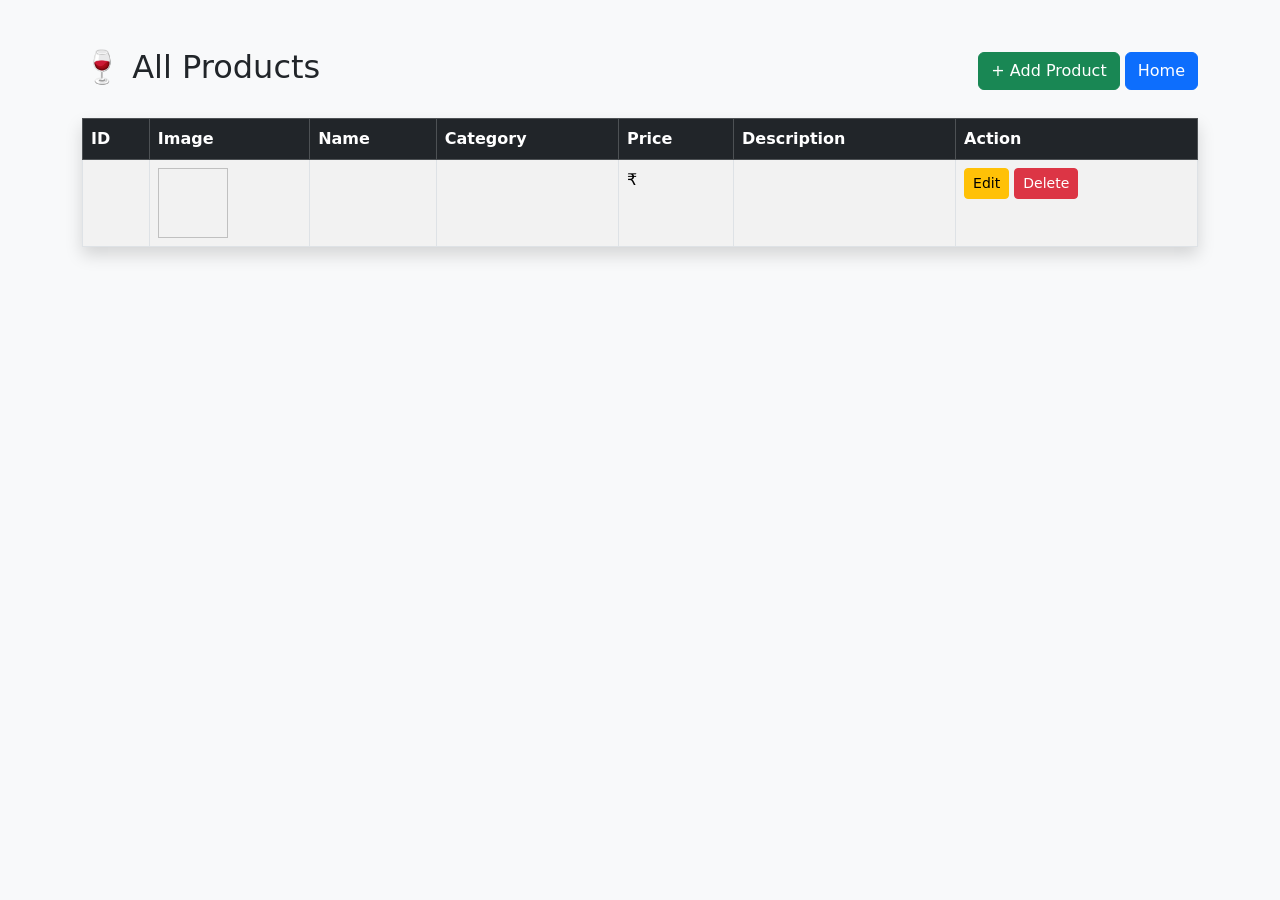
<file: src/main/resources/templates/add-product.html>
<!DOCTYPE html>
<html xmlns:th="http://www.thymeleaf.org">

<head>
    <meta charset="UTF-8">
    <meta name="viewport" content="width=device-width, initial-scale=1">

    <title>All Products</title>

    <link href="https://cdn.jsdelivr.net/npm/bootstrap@5.3.3/dist/css/bootstrap.min.css" rel="stylesheet">
</head>

<body class="bg-light">

<div class="container mt-5">

    <div class="d-flex justify-content-between align-items-center mb-4">
        <h2>🍷 All Products</h2>

        <div>
            <a href="/admin/add" class="btn btn-success">
                + Add Product
            </a>

            <a href="/" class="btn btn-primary">
                Home
            </a>
        </div>
    </div>

    <table class="table table-bordered table-hover table-striped shadow">

        <thead class="table-dark">

        <tr>

            <th>ID</th>

            <th>Image</th>

            <th>Name</th>

            <th>Category</th>

            <th>Price</th>

            <th>Description</th>

            <th>Action</th>

        </tr>

        </thead>

        <tbody>

        <tr th:each="product : ${products}">

            <td th:text="${product.id}"></td>

            <td>
                <img th:src="@{'/images/' + ${product.image}}"
                     width="70"
                     height="70">
            </td>

            <td th:text="${product.name}"></td>

            <td th:text="${product.category}"></td>

            <td>
                ₹ <span th:text="${product.price}"></span>
            </td>

            <td th:text="${product.description}"></td>

            <td>

                <a href="#"
                   class="btn btn-warning btn-sm">

                    Edit

                </a>

                <a href="#"
                   class="btn btn-danger btn-sm">

                    Delete

                </a>

            </td>

        </tr>

        </tbody>

    </table>

</div>

</body>

</html>
</file>
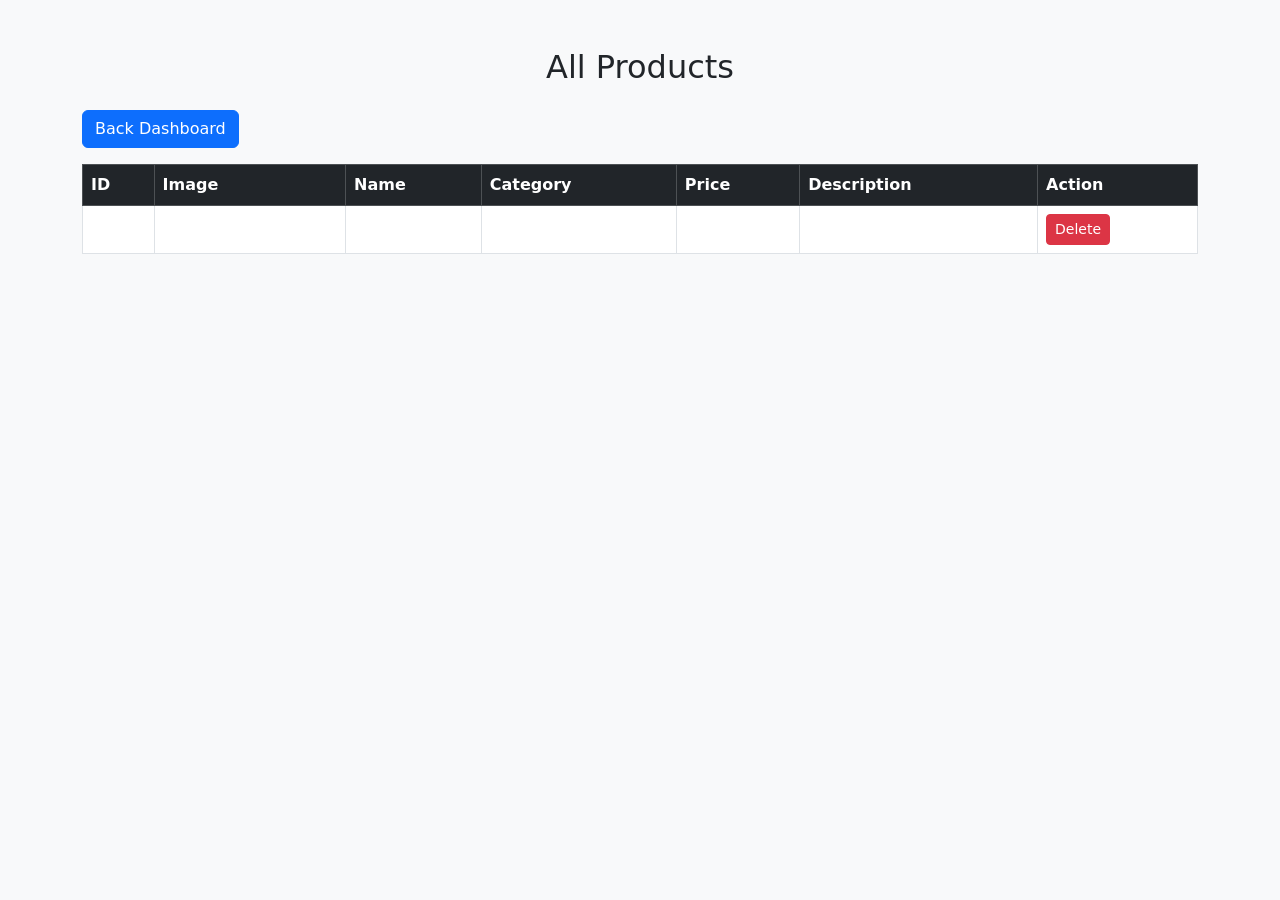
<file: src/main/resources/templates/admin-products.html>
<!DOCTYPE html>
<html xmlns:th="http://www.thymeleaf.org">
<head>
<meta charset="UTF-8">
<title>All Products</title>

<link href="https://cdn.jsdelivr.net/npm/bootstrap@5.3.3/dist/css/bootstrap.min.css" rel="stylesheet">

</head>
<body class="bg-light">

<div class="container mt-5">

    <h2 class="text-center mb-4">All Products</h2>

    <a href="/admin" class="btn btn-primary mb-3">
        Back Dashboard
    </a>

    <table class="table table-bordered table-hover">

        <thead class="table-dark">

        <tr>
            <th>ID</th>
            <th>Image</th>
            <th>Name</th>
            <th>Category</th>
            <th>Price</th>
            <th>Description</th>
            <th>Action</th>
        </tr>

        </thead>

        <tbody>

        <tr th:each="product : ${products}">

            <td th:text="${product.id}"></td>

            <td>
                <img th:src="@{'/images/' + ${product.image}}"
                     width="80">
            </td>

            <td th:text="${product.name}"></td>

            <td th:text="${product.category}"></td>

            <td th:text="${product.price}"></td>

            <td th:text="${product.description}"></td>

            <td>

                <a th:href="@{'/admin/delete/' + ${product.id}}"
                   class="btn btn-danger btn-sm"
                   onclick="return confirm('Delete Product?')">

                    Delete

                </a>

            </td>

        </tr>

        </tbody>

    </table>

</div>

</body>
</html>
</file>
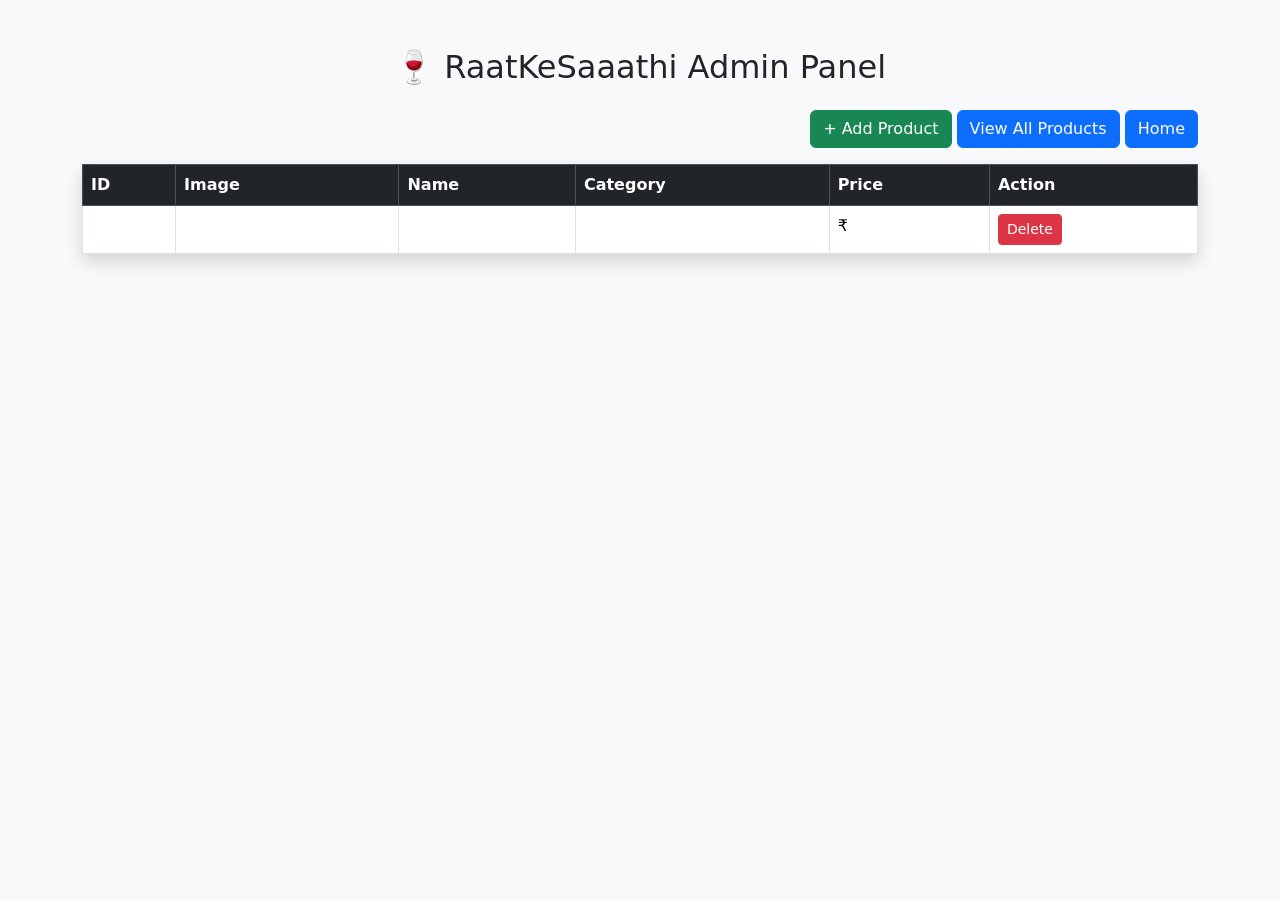
<file: src/main/resources/templates/admin.html>
<!DOCTYPE html>
<html xmlns:th="http://www.thymeleaf.org">

<head>

<meta charset="UTF-8">
<meta name="viewport" content="width=device-width, initial-scale=1">

<title>Admin Dashboard</title>

<link href="https://cdn.jsdelivr.net/npm/bootstrap@5.3.3/dist/css/bootstrap.min.css" rel="stylesheet">

</head>

<body class="bg-light">

<div class="container mt-5">

<h2 class="text-center mb-4">
🍷 RaatKeSaaathi Admin Panel
</h2>

<div class="text-end mb-3">

<a href="/admin/add" class="btn btn-success">
+ Add Product
</a>

<a href="/admin/products" class="btn btn-primary">
    View All Products
</a>

<a href="/" class="btn btn-primary">
Home
</a>

</div>

<table class="table table-bordered table-hover shadow">

<thead class="table-dark">

<tr>

<th>ID</th>

<th>Image</th>

<th>Name</th>

<th>Category</th>

<th>Price</th>

<th>Action</th>

</tr>

</thead>

<tbody>

<tr th:each="product : ${products}">

<td th:text="${product.id}"></td>

<td>

<img th:src="@{'/images/' + ${product.image}}"
width="70">

</td>

<td th:text="${product.name}"></td>

<td th:text="${product.category}"></td>

<td>

₹<span th:text="${product.price}"></span>

</td>

<td>

<a th:href="@{/admin/delete/{id}(id=${product.id})}"

class="btn btn-danger btn-sm">

Delete

</a>

</td>

</tr>

</tbody>

</table>

</div>

</body>

</html>
</file>
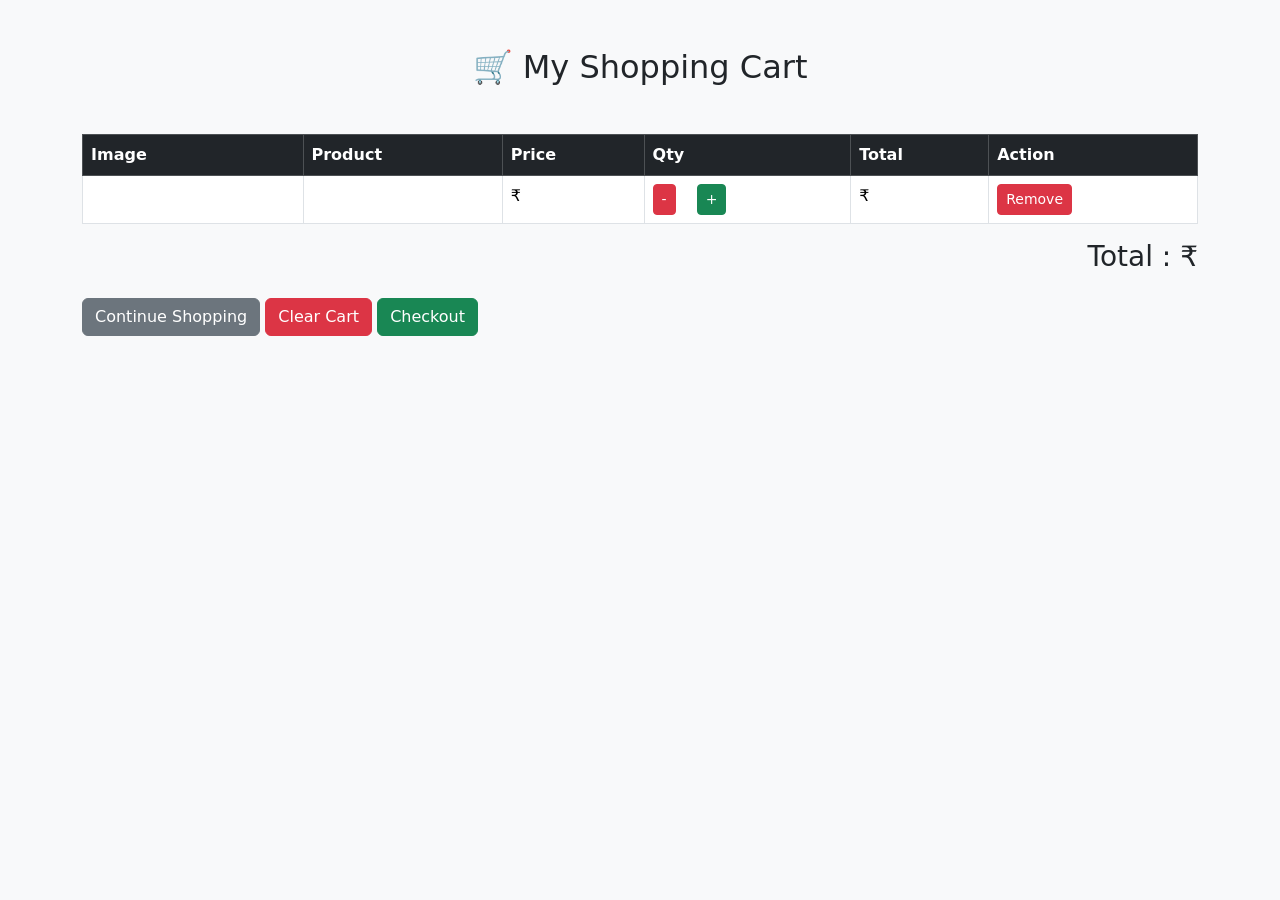
<file: src/main/resources/templates/cart.html>
<!DOCTYPE html>
<html xmlns:th="http://www.thymeleaf.org">

<head>
    <meta charset="UTF-8">
    <title>Shopping Cart</title>

    <link href="https://cdn.jsdelivr.net/npm/bootstrap@5.3.3/dist/css/bootstrap.min.css" rel="stylesheet">
</head>

<body class="bg-light">

<div class="container py-5">

    <h2 class="text-center mb-5">
        🛒 My Shopping Cart
    </h2>

    <table class="table table-bordered table-hover bg-white">

        <thead class="table-dark">

        <tr>

            <th>Image</th>
            <th>Product</th>
            <th>Price</th>
            <th>Qty</th>
            <th>Total</th>
            <th>Action</th>

        </tr>

        </thead>

        <tbody>

        <tr th:each="item : ${cartItems}">

            <td>

                <img th:src="@{'/images/' + ${item.image}}"
                     width="80">

            </td>

            <td th:text="${item.name}"></td>

            <td>

                ₹<span th:text="${item.price}"></span>

            </td>

            <td>

    <a th:href="@{'/cart/decrease/' + ${item.id}}"
       class="btn btn-danger btn-sm">-</a>

    <span class="mx-2 fw-bold"
          th:text="${item.quantity}"></span>

    <a th:href="@{'/cart/increase/' + ${item.id}}"
       class="btn btn-success btn-sm">+</a>

</td>

            <td>

                ₹<span th:text="${item.totalPrice}"></span>

            </td>

            <td>

                <a th:href="@{'/cart/remove/' + ${item.id}}"
                   class="btn btn-danger btn-sm">

                    Remove

                </a>

            </td>

        </tr>

        </tbody>

    </table>

    <div class="text-end">

        <h3>

            Total :
            ₹<span th:text="${total}"></span>

        </h3>

    </div>

    <div class="mt-4">

        <a href="/"
           class="btn btn-secondary">

            Continue Shopping

        </a>

        <a href="/cart/clear"
           class="btn btn-danger">

            Clear Cart

        </a>

        <button class="btn btn-success">

            Checkout

        </button>

    </div>

</div>

</body>
</html>
</file>
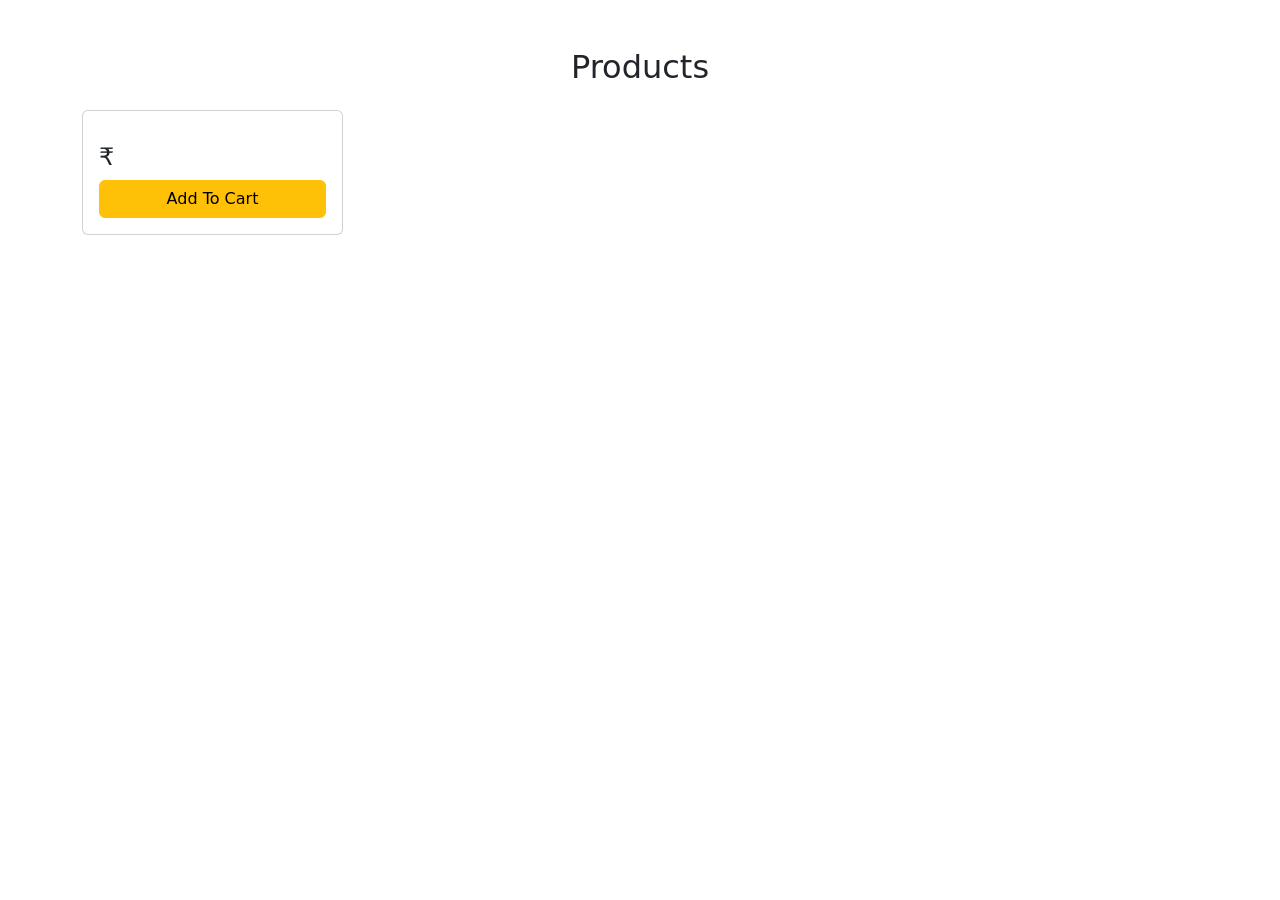
<file: src/main/resources/templates/products.html>
<!DOCTYPE html>
<html xmlns:th="http://www.thymeleaf.org">
<head>
<meta charset="UTF-8">
<title>Products</title>

<link href="https://cdn.jsdelivr.net/npm/bootstrap@5.3.3/dist/css/bootstrap.min.css" rel="stylesheet">

</head>

<body>

<div class="container mt-5">

<h2 class="text-center mb-4">Products</h2>

<div class="row">

<div class="col-md-3 mb-4" th:each="product : ${products}">

<div class="card h-100">

<img th:src="@{'/images/' + ${product.image}}" class="card-img-top">

<div class="card-body">

<h5 th:text="${product.name}"></h5>

<p th:text="${product.description}"></p>

<h4>₹<span th:text="${product.price}"></span></h4>

<a th:href="@{'/cart/add/' + ${product.id}}" class="btn btn-warning w-100">
Add To Cart
</a>

</div>

</div>

</div>

</div>

</div>

</body>
</html>
</file>
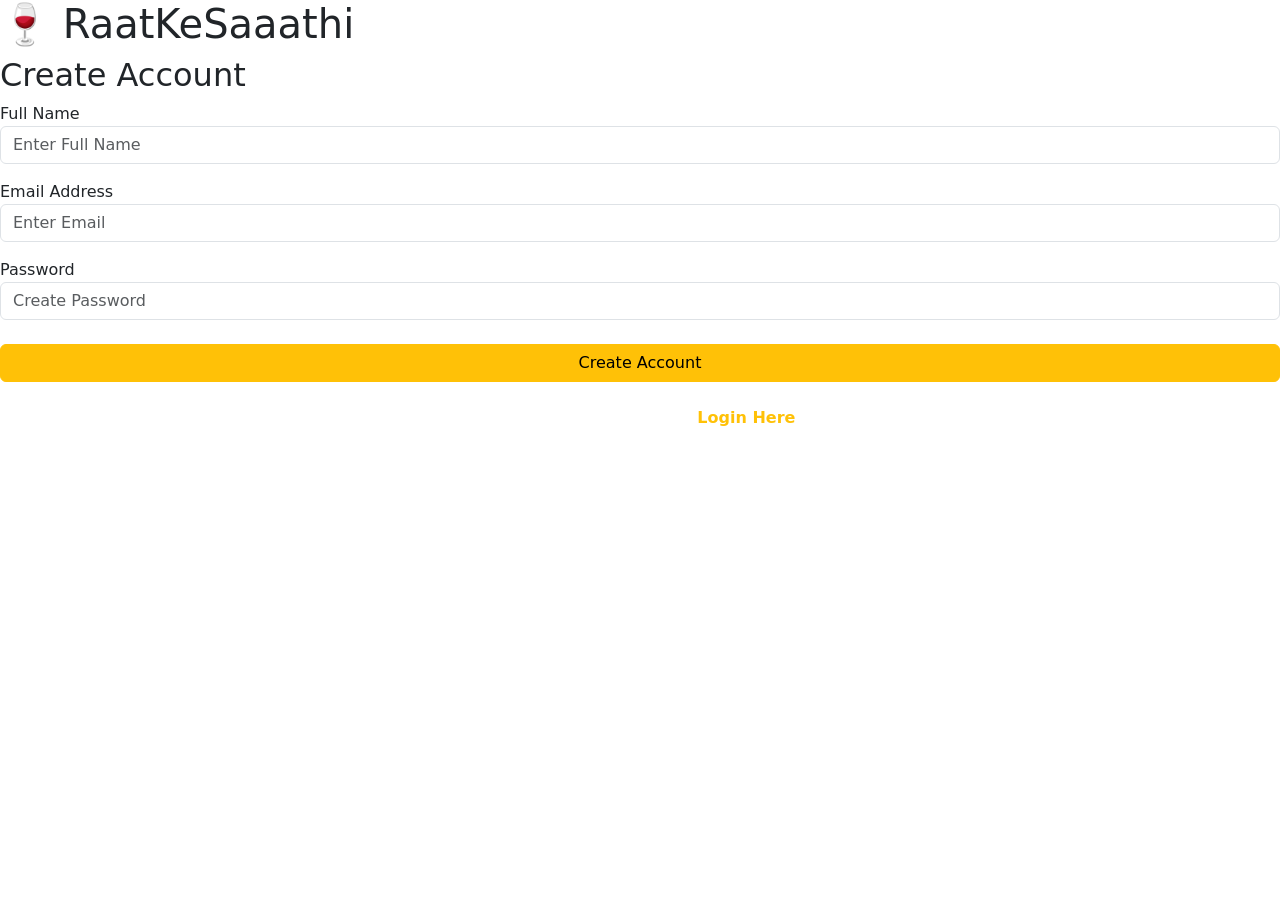
<file: src/main/resources/templates/register.html>
<!DOCTYPE html>
<html xmlns:th="http://www.thymeleaf.org">

<head>
    <meta charset="UTF-8">
    <title>Register | RaatKeSaaathi</title>

    <link href="https://cdn.jsdelivr.net/npm/bootstrap@5.3.3/dist/css/bootstrap.min.css" rel="stylesheet">

    <!-- Login wali CSS hi use hogi -->
    <link rel="stylesheet" th:href="@{/css/login.css}">
</head>

<body>

<div class="overlay">

    <div class="login-box">

        <h1>🍷 <span>RaatKeSaaathi</span></h1>

        <h2>Create Account</h2>

        <form th:action="@{/register}" method="post">

            <label>Full Name</label>
            <input
                    type="text"
                    name="name"
                    class="form-control"
                    placeholder="Enter Full Name"
                    required>

            <label class="mt-3">Email Address</label>
            <input
                    type="email"
                    name="email"
                    class="form-control"
                    placeholder="Enter Email"
                    required>

            <label class="mt-3">Password</label>
            <input
                    type="password"
                    name="password"
                    class="form-control"
                    placeholder="Create Password"
                    required>

            <button type="submit" class="btn btn-warning w-100 mt-4">
                Create Account
            </button>

        </form>

        <p class="text-center mt-4 text-white">

            Already have an account?

            <a th:href="@{/login}"
               style="color:#ffc107;font-weight:bold;text-decoration:none;">
                Login Here
            </a>

        </p>

    </div>

</div>

</body>
</html>
</file>
